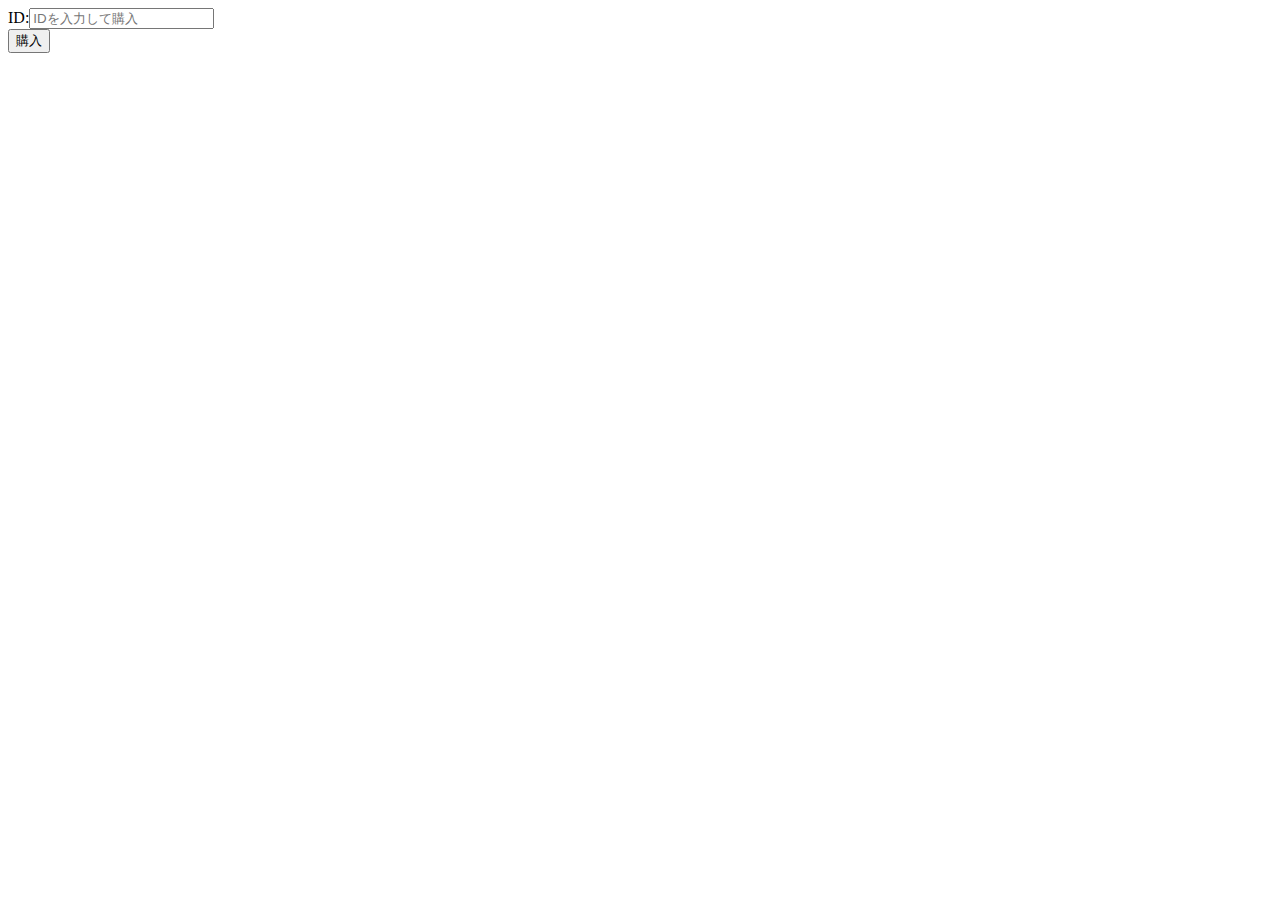
<file: templates/shop.html>
<!DOCTYPE html>
<html lang="en">
<head>
    <meta charset="UTF-8">
    <meta name="viewport" content="width=device-width, initial-scale=1.0">
    <title>Document</title>
</head>
<body>
    <form action="{{url_for('food_buy')}}" method="post">
        ID:<input type="text" name="id"placeholder="IDを入力して購入"><br>
        <button type="submit">購入</button>
        </form>
</body>
</html>
</file>
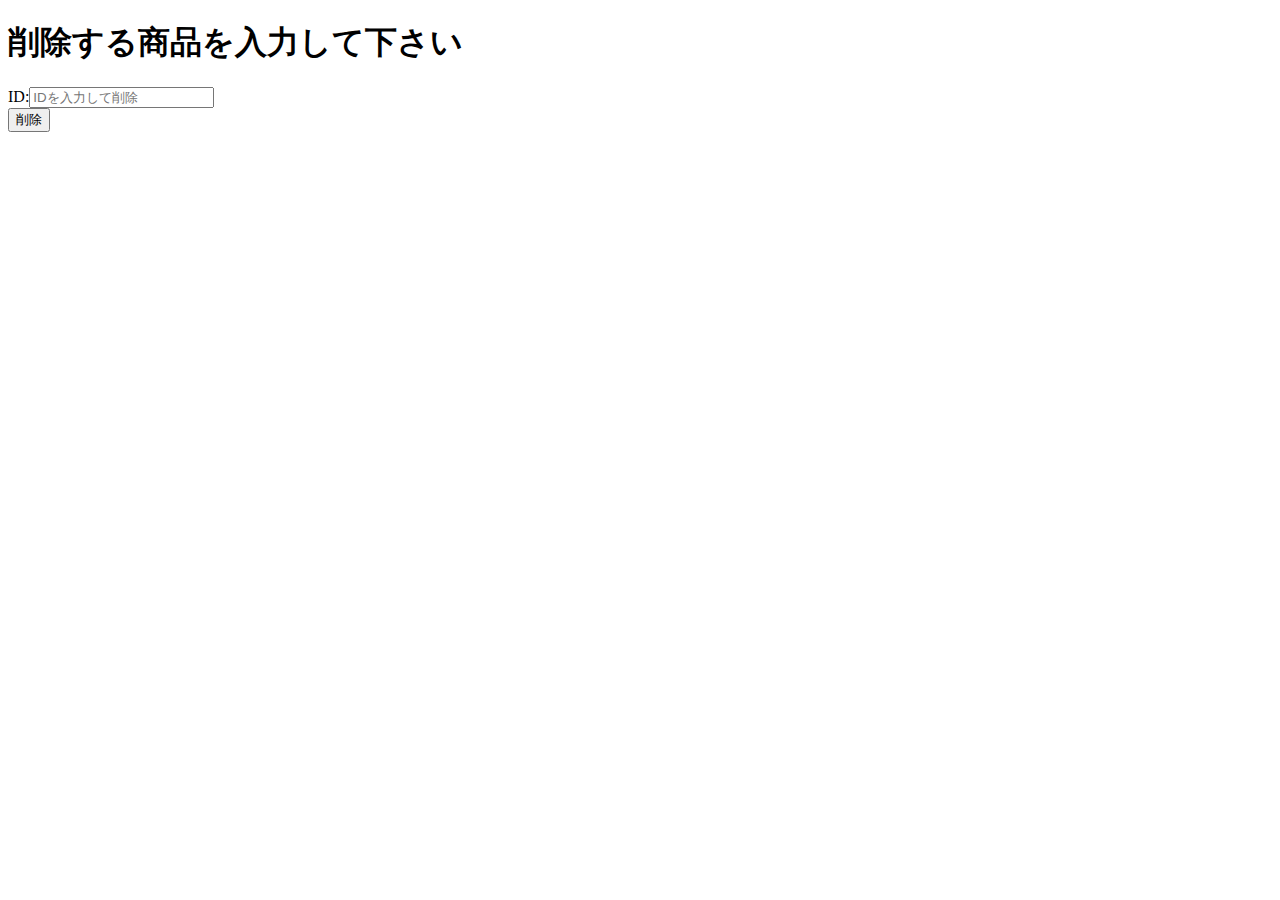
<file: templates/shop_delete.html>
<!DOCTYPE html>
<html lang="en">
<head>
    <meta charset="UTF-8">
    <meta name="viewport" content="width=device-width, initial-scale=1.0">
    <title>Document</title>
</head>
<body>
     <h1>削除する商品を入力して下さい</h1>
     <form action="{{url_for('shop_delete')}}" method="post">
        ID:<input type="text" name="id"placeholder="IDを入力して削除"><br>
        <button type="submit">削除</button>
        </form>
</body>
</html>
</file>
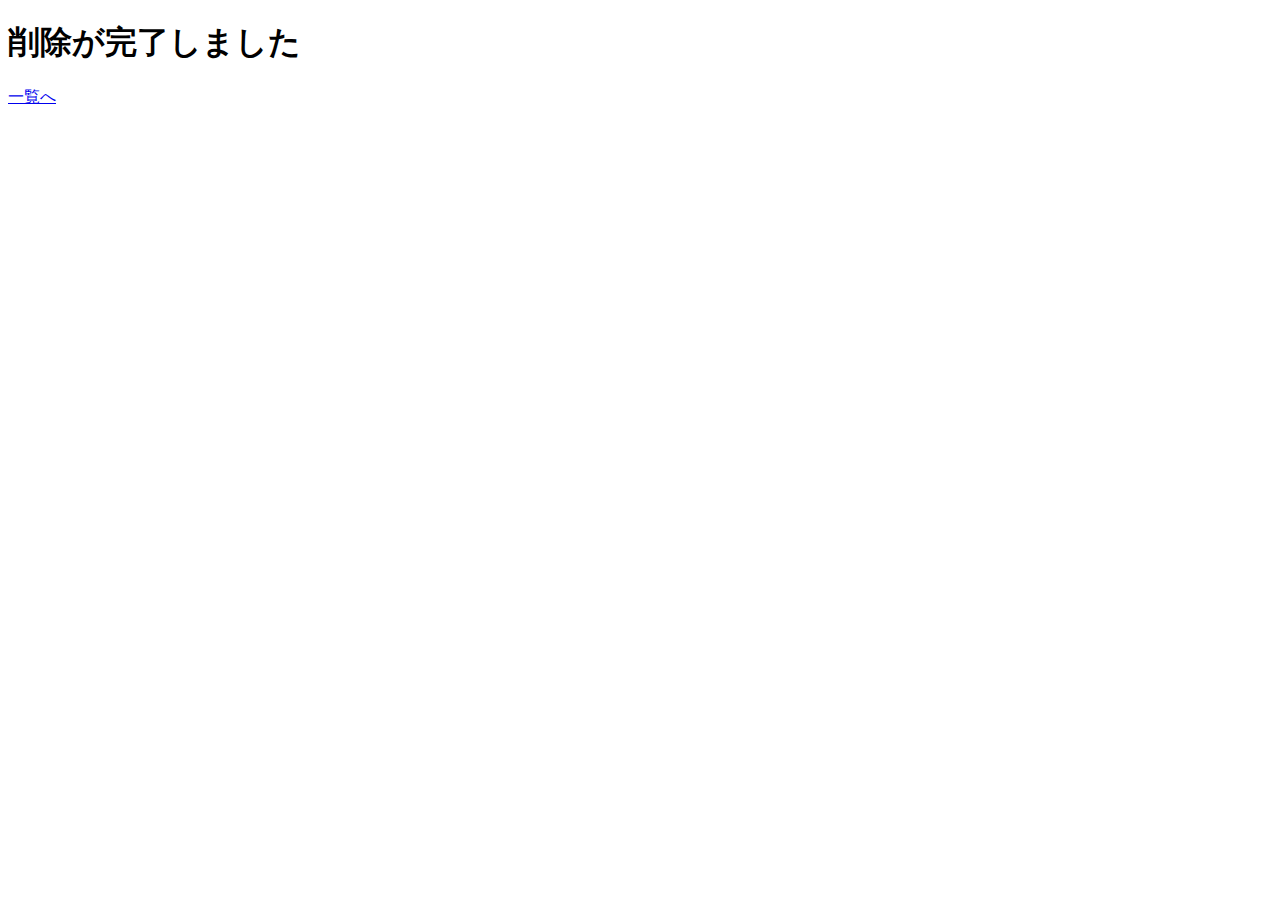
<file: templates/shop_delete_success.html>
<!DOCTYPE html>
<html lang="en">
<head>
    <meta charset="UTF-8">
    <meta name="viewport" content="width=device-width, initial-scale=1.0">
    <title>Document</title>
</head>
<body>
    <h1>削除が完了しました</h1>
    <a href = "{{url_for('topmenuback')}}">一覧へ</a>
</body>
</html>
</file>
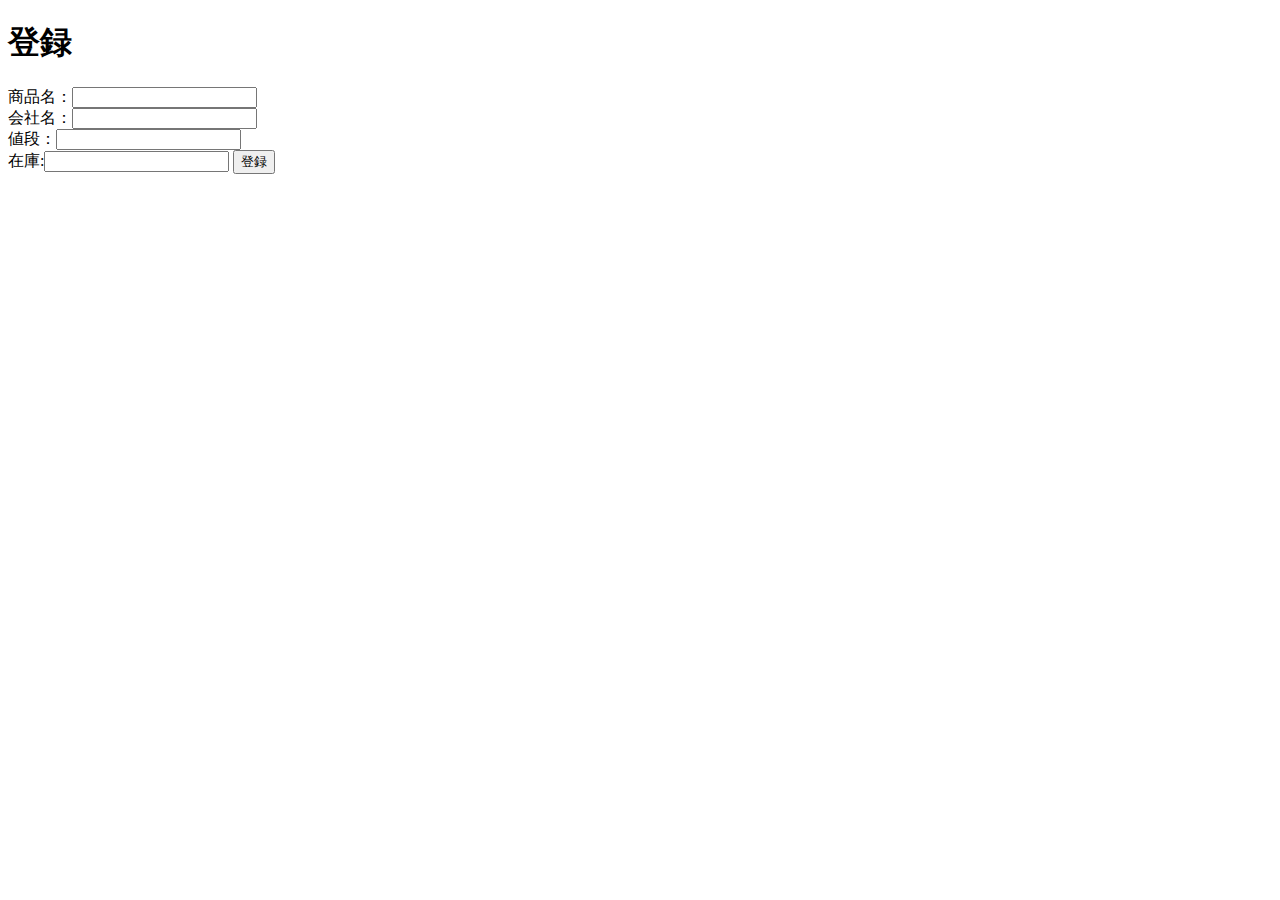
<file: templates/shop_register.html>
<!DOCTYPE html>
<html lang="en">
<head>
  <meta charset="UTF-8">
  <meta name="viewport" content="width=device-width, initial-scale=1.0">
  <title>Document</title>
</head>
<body>
  <h1>登録</h1>
  <form action="{{url_for('shop_register_exe')}}" method="post">
    商品名：<input type="text" name="shops_name"><br>
    会社名：<input type="text" name="company"><br>
    値段：<input type="text" name="price"><br>
    在庫:<input type="text" name="stock">
    <button type="submit">登録</button>
  </form>
</body>
</html>
</file>
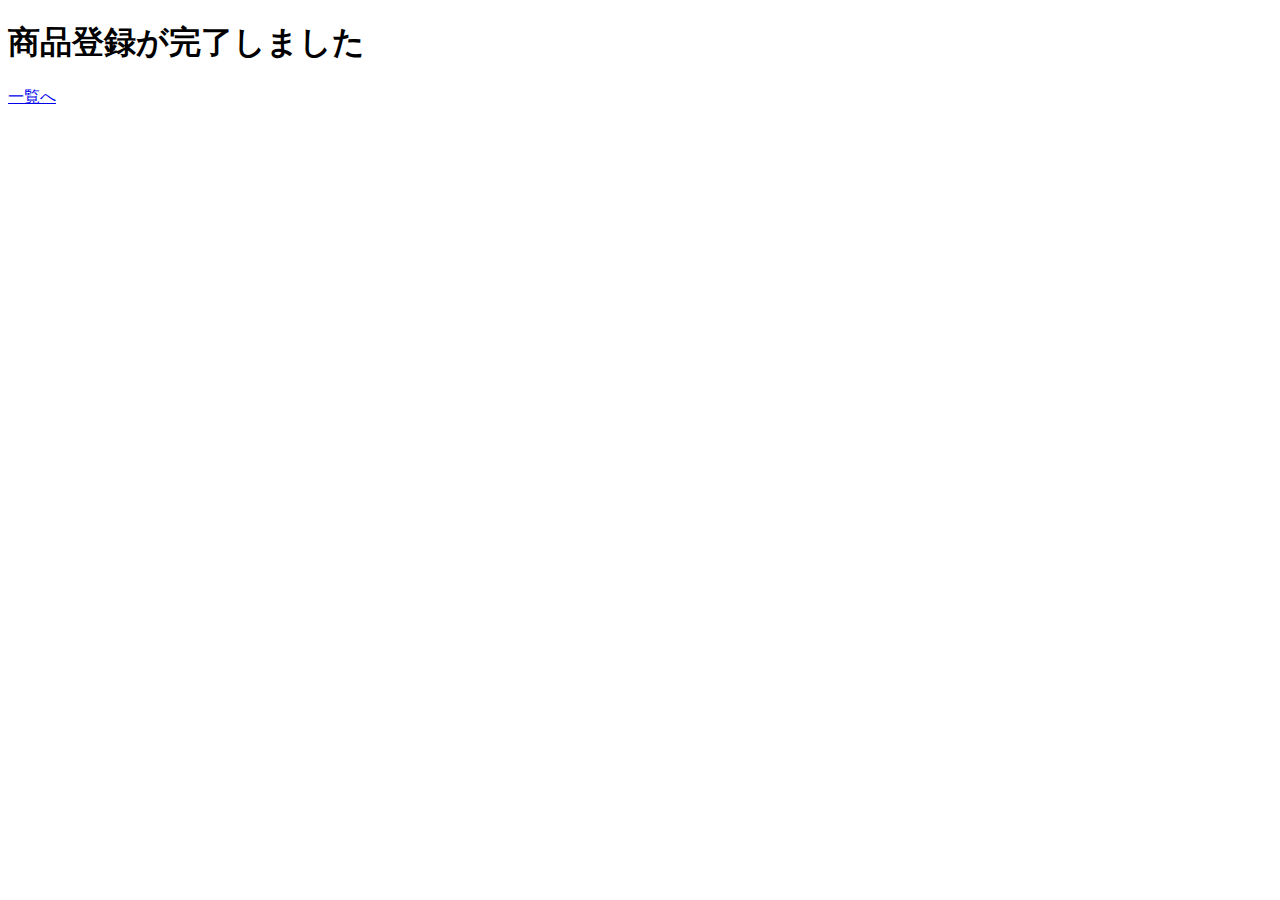
<file: templates/shop_register_success.html>
<!DOCTYPE html>
<html lang="en">
<head>
    <meta charset="UTF-8">
    <meta name="viewport" content="width=device-width, initial-scale=1.0">
    <title>Document</title>
</head>
<body>
    <h1>商品登録が完了しました</h1>
    <a href = "{{url_for('topmenuback')}}">一覧へ</a>
</body>
</html>
</file>
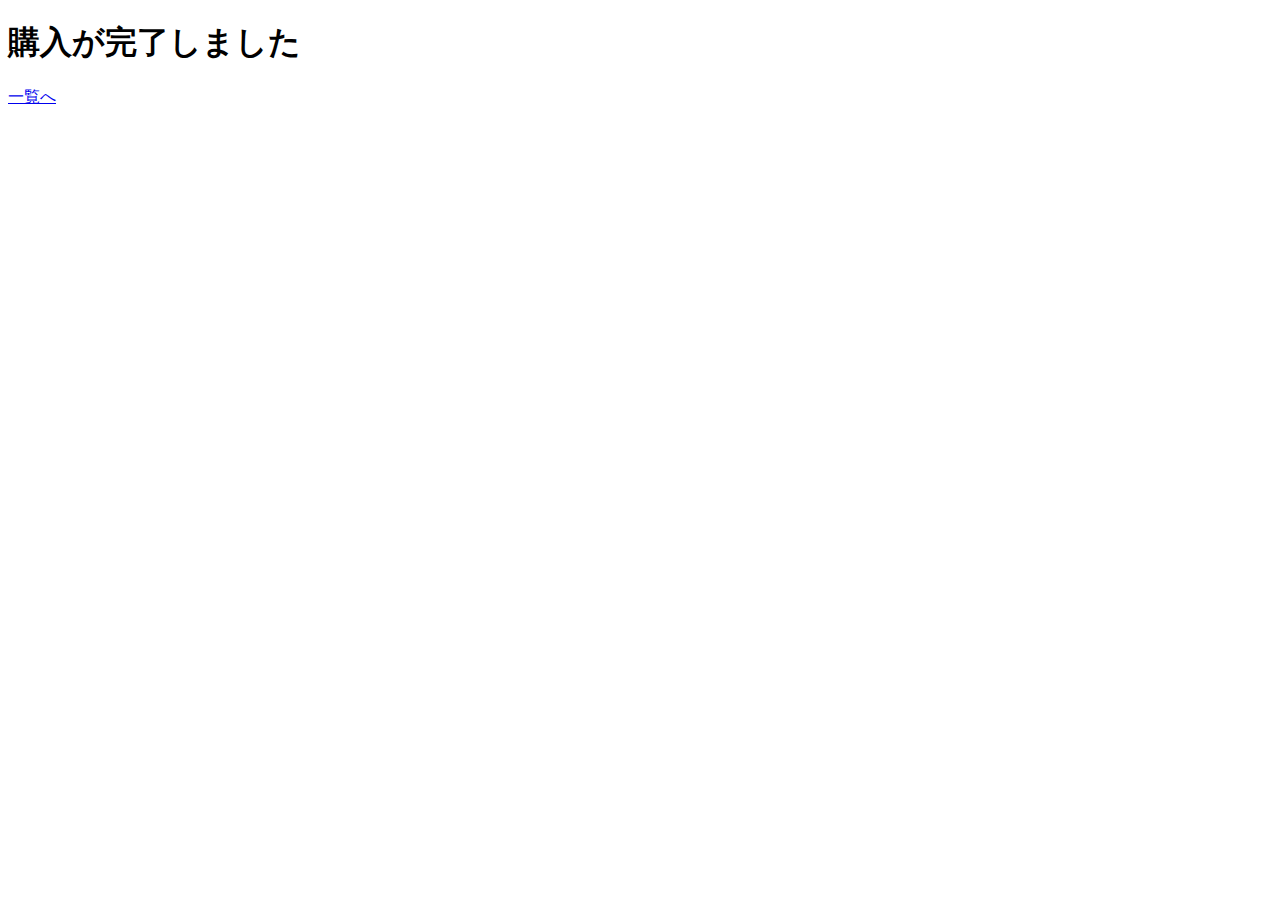
<file: templates/shop_success.html>
<!DOCTYPE html>
<html lang="en">
<head>
    <meta charset="UTF-8">
    <meta name="viewport" content="width=device-width, initial-scale=1.0">
    <title>Document</title>
</head>
<body>
    <h1>購入が完了しました</h1>
    <a href = "{{url_for('topmenuback')}}">一覧へ</a>
</body>
</html>
</file>
